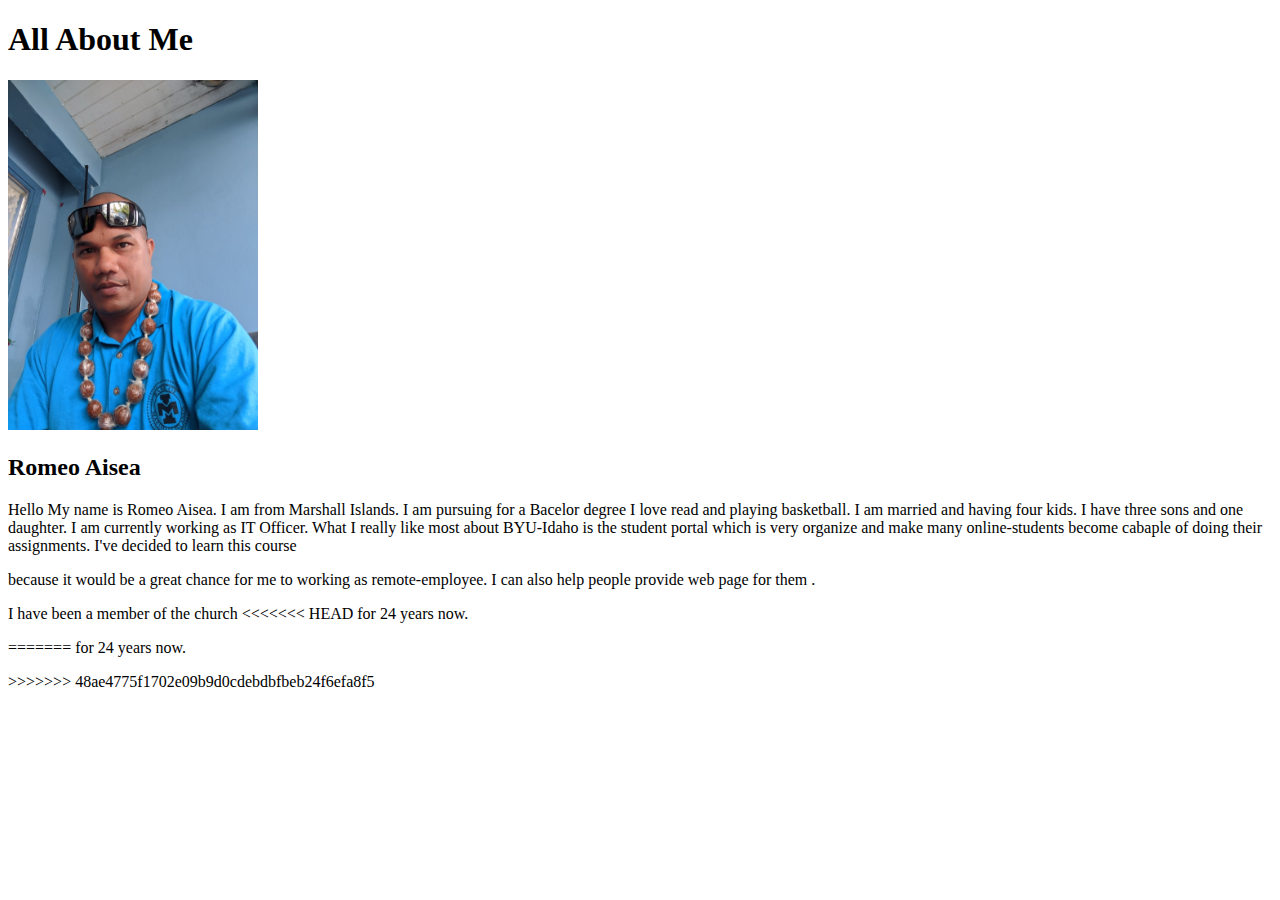
<file: aboutme/index.html>
<!DOCTYPE html>
<html lang="en">
<head>
	<meta chareset="UTF-8">
    <meta http-equiv="X-UA-Compatible" content="IE=edge">
    <meta name="viewport" content="width=device-width, initial-scale=1.0">
    <title>All About Me</title>
</head>
<body>
    <h1>All About Me</h1>
	 <img alt="romeo" src="images/romeo.jpg" height=350 width=250>
	 <h2>Romeo Aisea</h2>
	 <p>Hello My name is Romeo Aisea. I am from Marshall Islands. I am pursuing for a Bacelor degree
		I love read and playing basketball. 
        I am married and having four kids. I have three sons and one daughter. I am currently working as IT Officer.
	    What I really like most about 
		BYU-Idaho is the student portal which is very organize and make many online-students become cabaple of doing their assignments.
        I've decided to learn this course</p> 
		because it would be a great chance for me to working as remote-employee. I can also help people provide web page for them .
        <p>I have been a member of the church
<<<<<<< HEAD
		for 24  years now. 
		</p> 
=======
		for 24  years now. </p>
	  
>>>>>>> 48ae4775f1702e09b9d0cdebdbfbeb24f6efa8f5
</body>
</html>
</file>
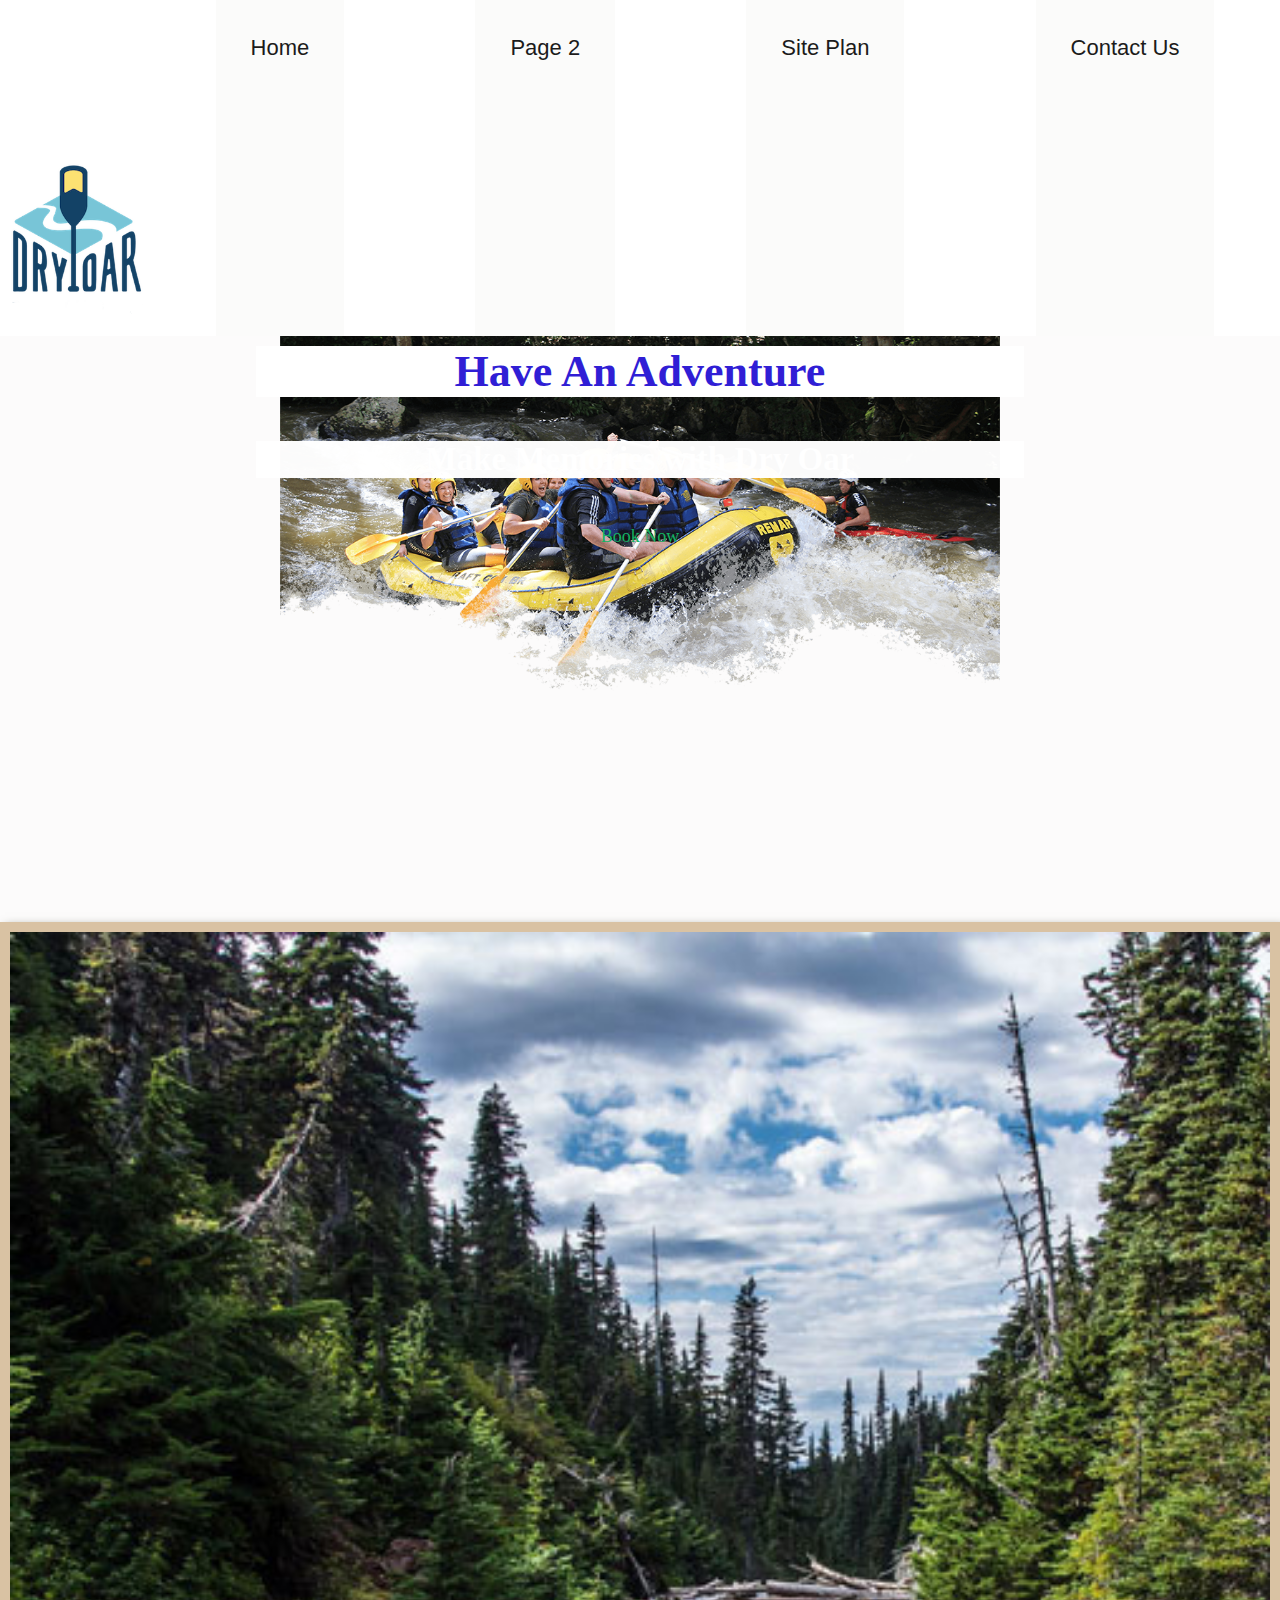
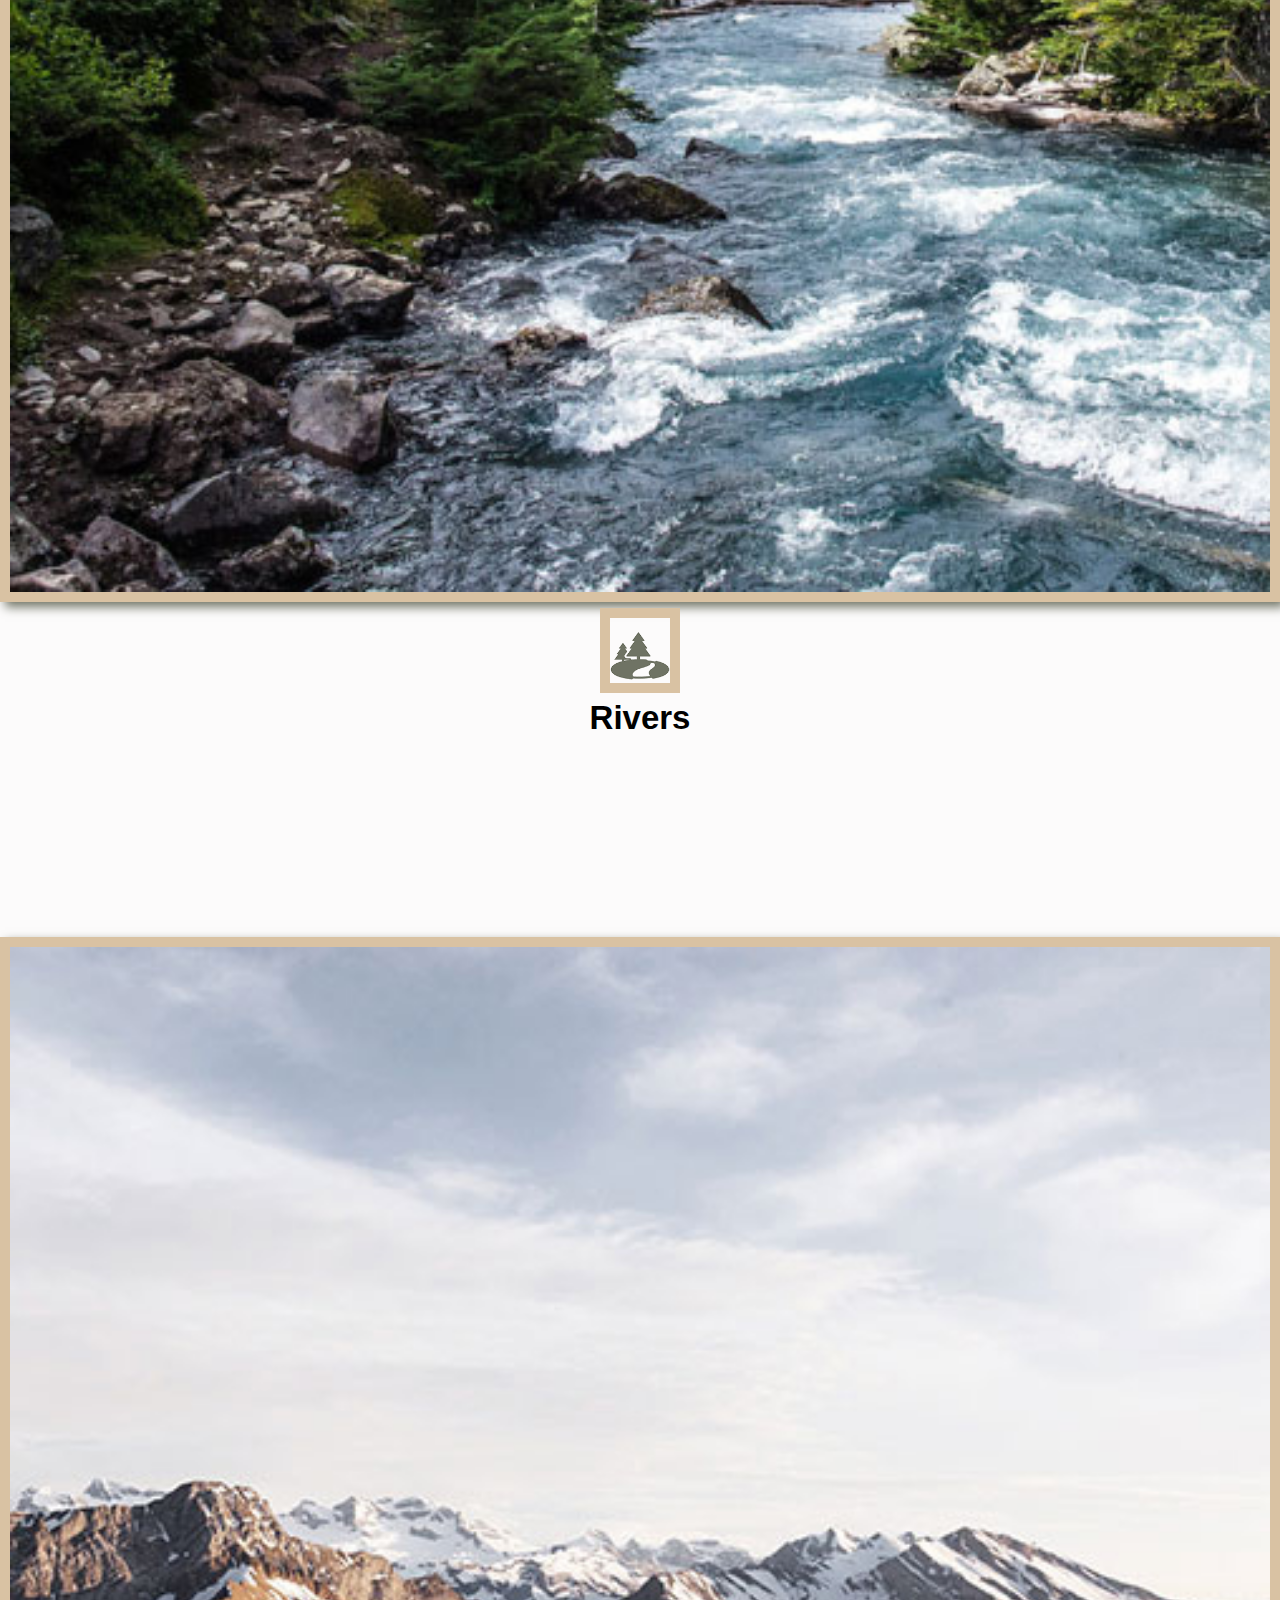
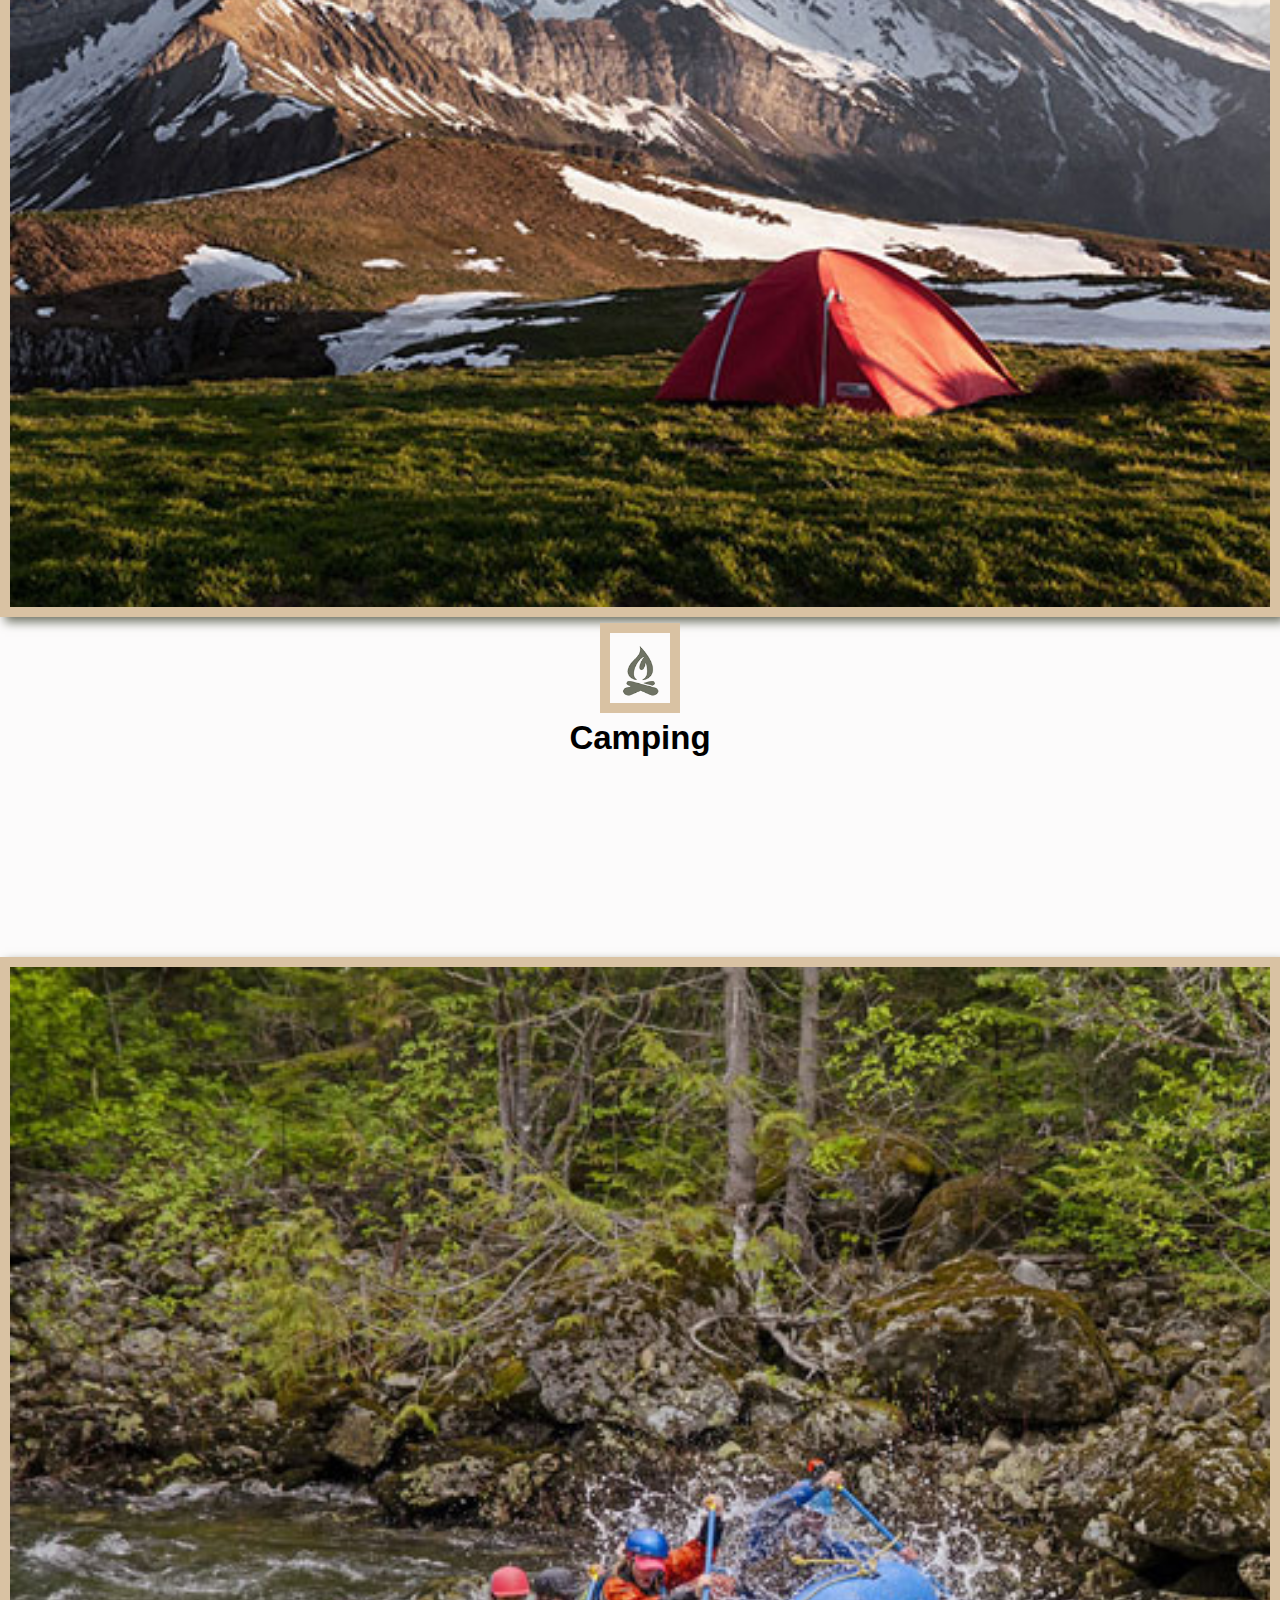
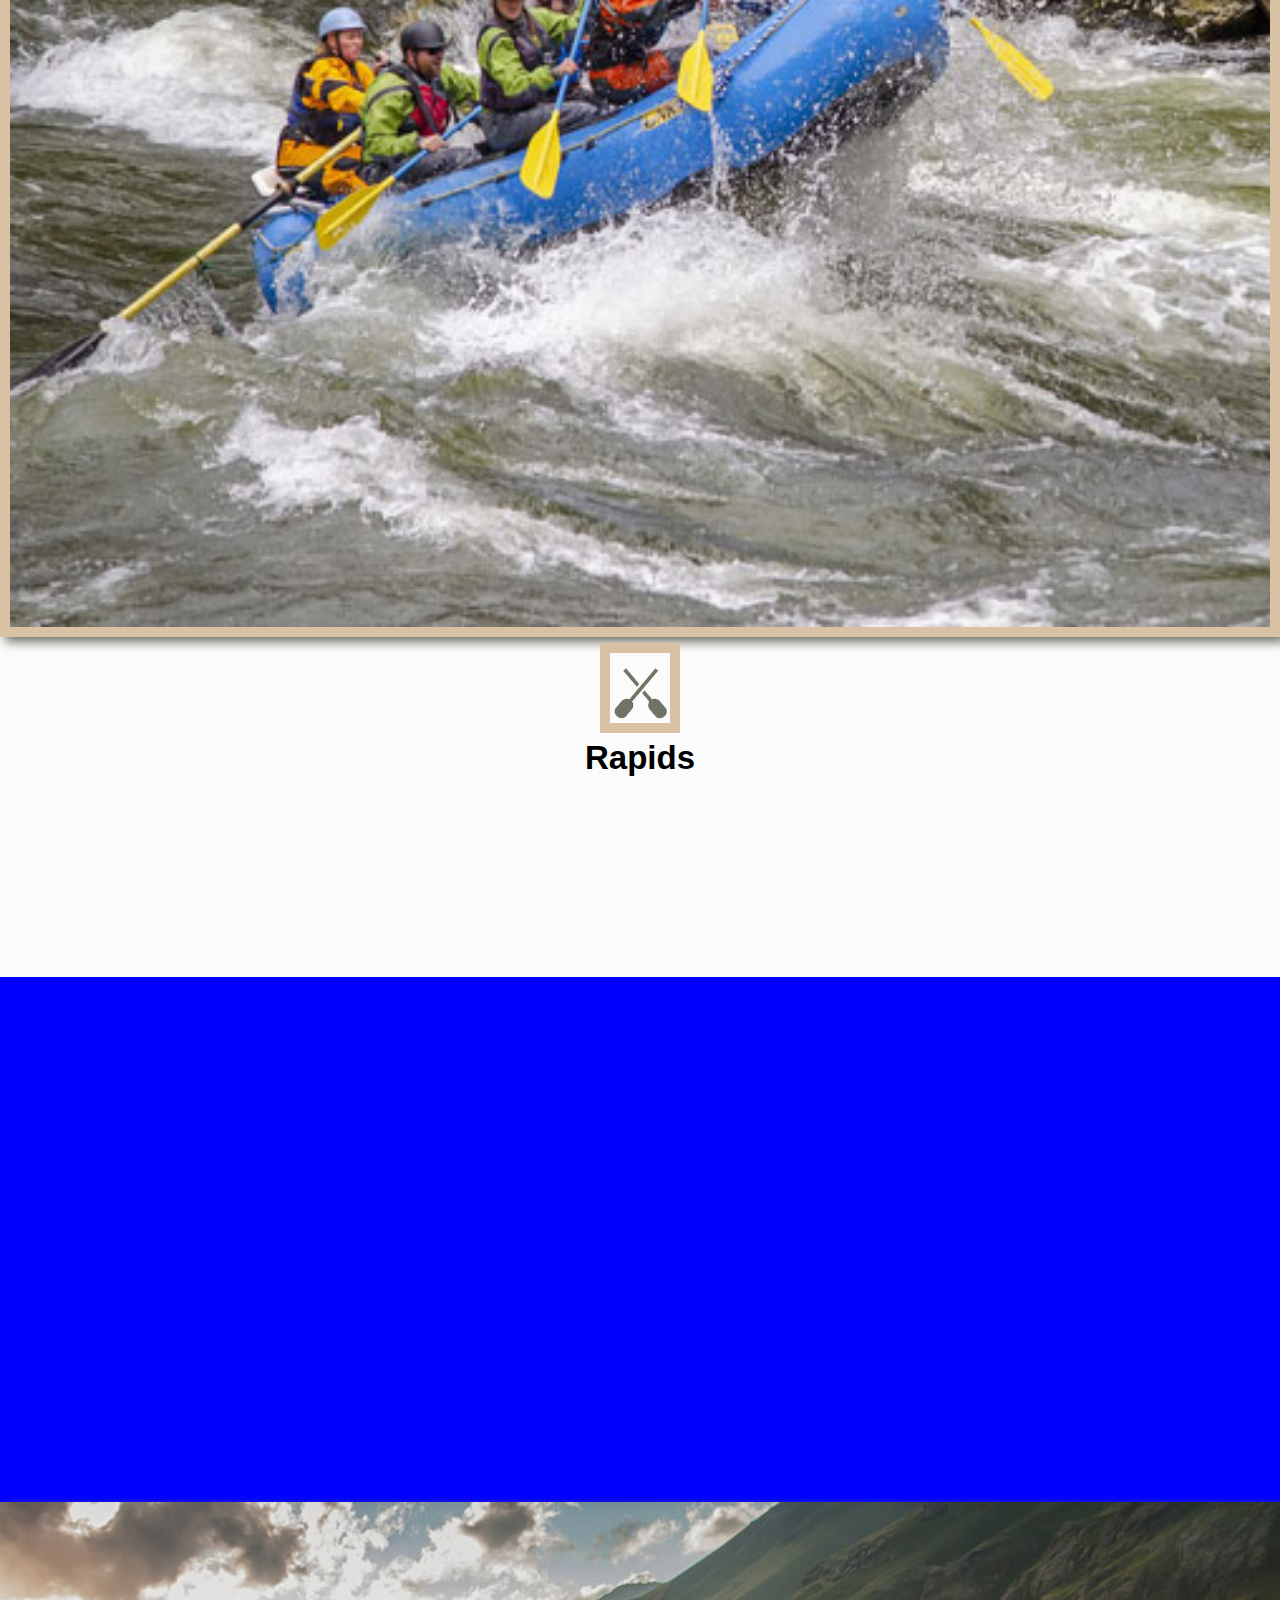
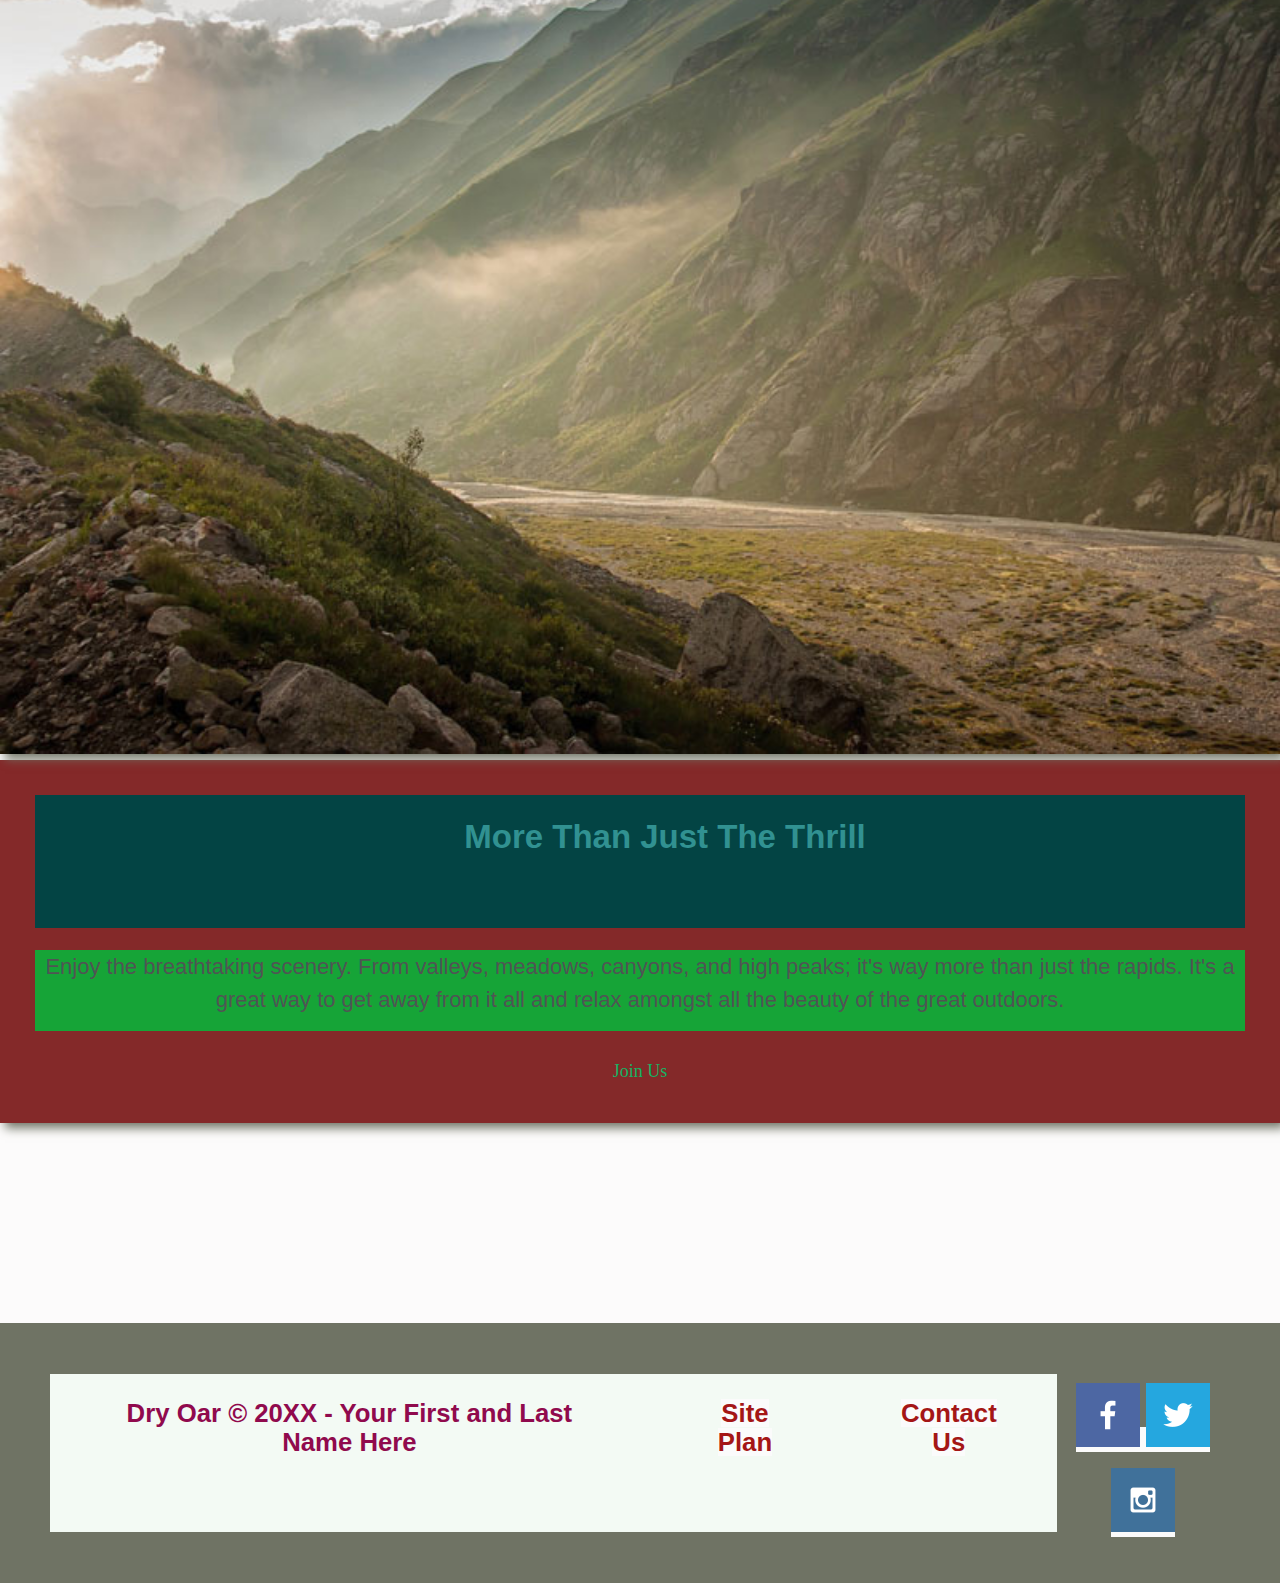
<file: wwr/index.html>
<!DOCTYPE html>
<html lang="en">
<head>
    <meta charset="UTF-8">
    <meta http-equiv="X-UA-Compatible" content="IE=edge">
    <meta name="viewport" content="width=device-width, initial-scale=1.0">
    <title>Whitewater Rafting Vacations | Dry Oar Boating | Home"</title>
    <link rel="stylesheet" href="styles/style.css">
</head>
<body>
  <div id="content">
    <header>
        <a id="logo_link" href="index.html">
            <img class="logo" src="images/logo.png" alt="Dry Oar Logo">
        </a>
        <nav>
            <a href="index.html">Home</a>    
            <a href="#">Page 2</a>
            <a href="site-plan-rafting.html">Site Plan</a>
            <a href="contactus.html">Contact Us</a>
        </nav>
    </header>
    <div id="hero">
        <div id="hero-box">
            <img id="hero-img" src="images/hero.png" alt="People enjoying white water rafting">
        </div>
        <section id="hero-msg">
            <h1 class="home-title">Have An Adventure</h1>
            <h4>Make Memories with Dry Oar</h4>
            <div class="button-box">
                <a class="book" href="rates.html">Book Now</a>
            </div>
        </section>
      </div>
    <main class="home-grid">
        <section class="rivers-card">
            <img class="card-img" src="images/rivers.jpg" alt="river in forest">
            <img class="icon" src="images/river_icon.png" alt="river icon">
            <h2>Rivers</h2>
        </section>
        <section class="camping-card">
            <img class="card-img" src="images/camping.jpg" alt="tent in mountains">
            <img class="icon" src="images/fire_icon.png" alt="fire icon">
            <h2>Camping</h2>
        </section>
        <section class="rapids-card">
            <img class="card-img" src="images/rapids.jpg" alt="rafting boat">
            <img class="icon" src="images/oars.png" alt="oars icon">
            <h2>Rapids</h2>
        </section>
        <div id="background"></div>
        <img class="mountains" src="images/mountains.jpg" alt="Misty mountains">
        <section class="msg">
            <h2>More Than Just The Thrill</h2>
            <p>Enjoy the breathtaking scenery. From valleys, meadows, canyons, and high peaks; it's way more than just the rapids. It's a great way to get away from it all and relax amongst all the beauty of the great outdoors. </p>
            <a class='join' href="rivers.html">Join Us</a>
        </section>
    </main>
        <footer>
            <h3>Dry Oar © 20XX - Your First and Last Name Here</h3>
            <h3><a href="site-plan-rafting.html">Site Plan</a></h3>
            <h3><a href="contactus.html">Contact Us</a></h3>
            <div class="social">
                <a href="https://facebook.com" target="_blank">
                    <img src="images/facebook.png" alt="fb icon">
                </a>
                <a href="https://twitter.com" target="_blank">
                    <img src="images/twitter.png" alt="twitter icon">
                </a>
                <a href="https://instagram.com" target="_blank">
                    <img src="images/instagram.png" alt="instagram icon">
                </a>
            </div>
        </footer>
    </div>
</body>
</html>
</file>
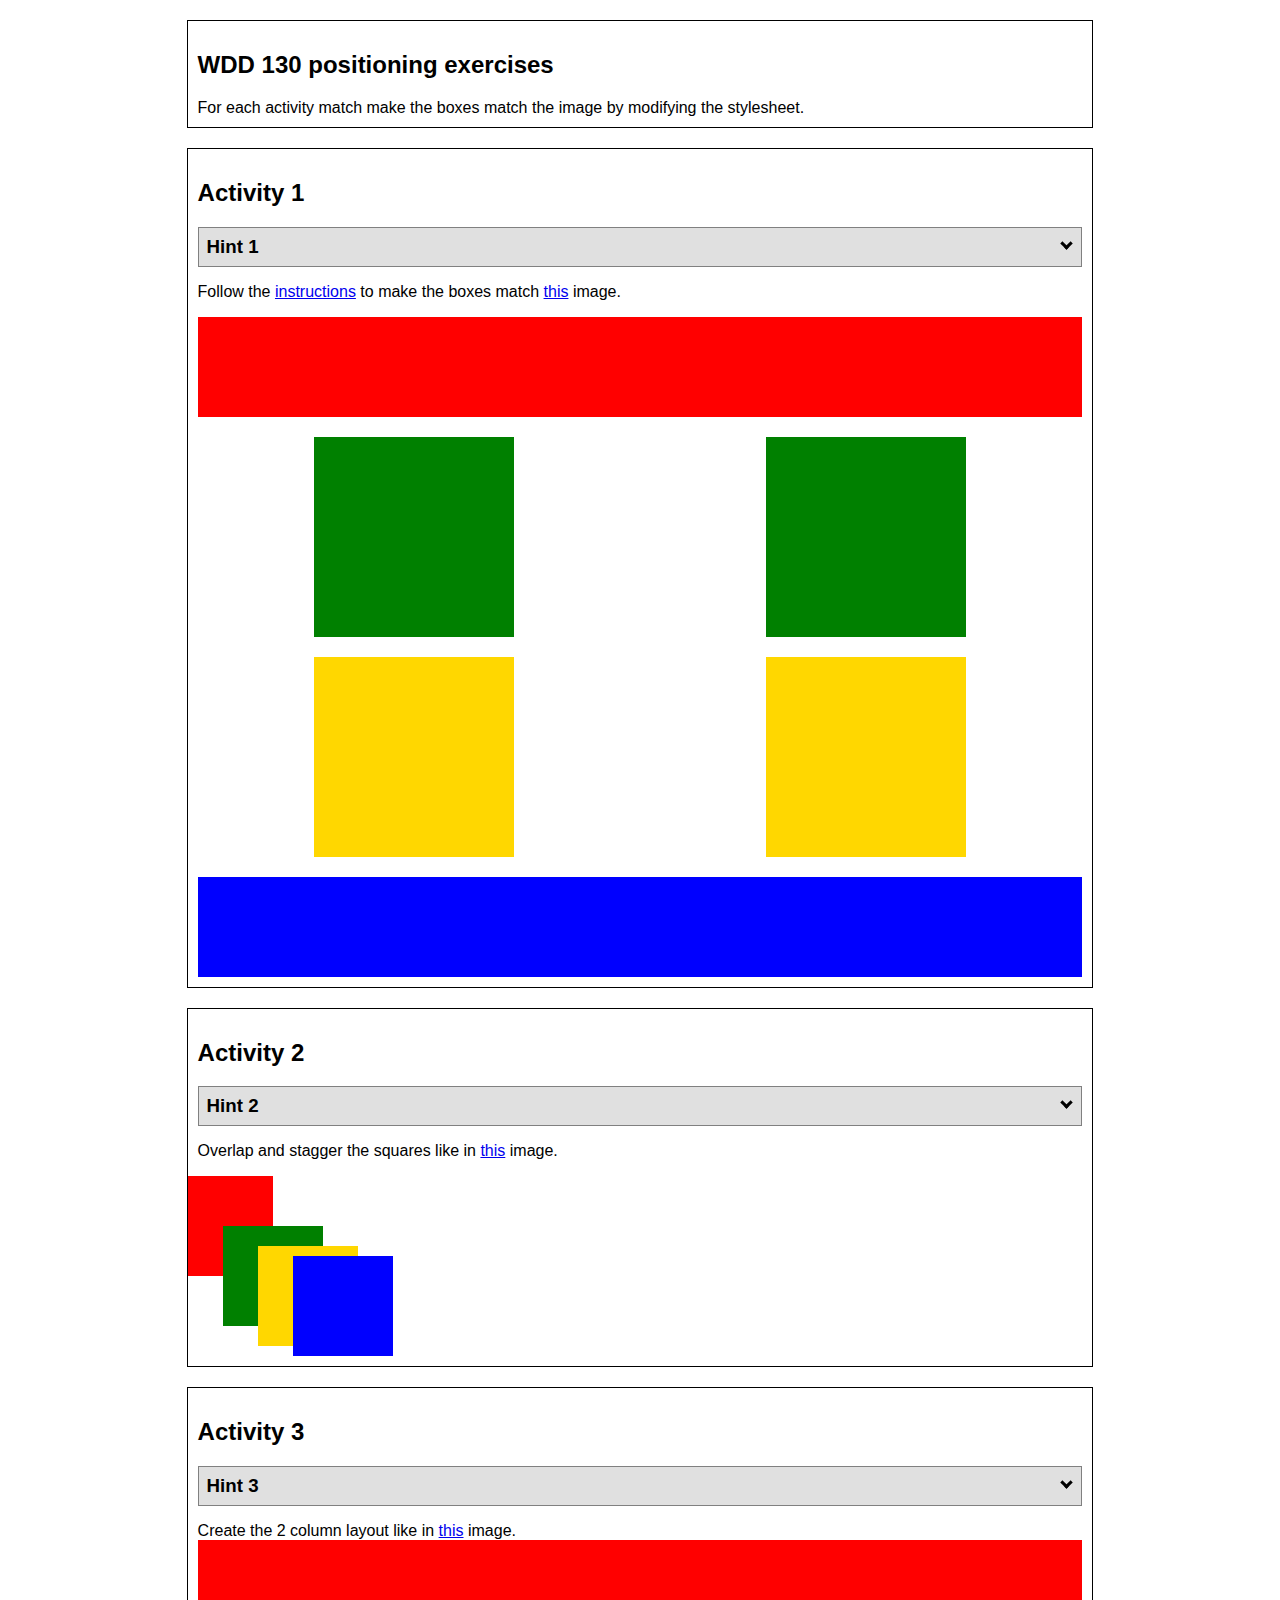
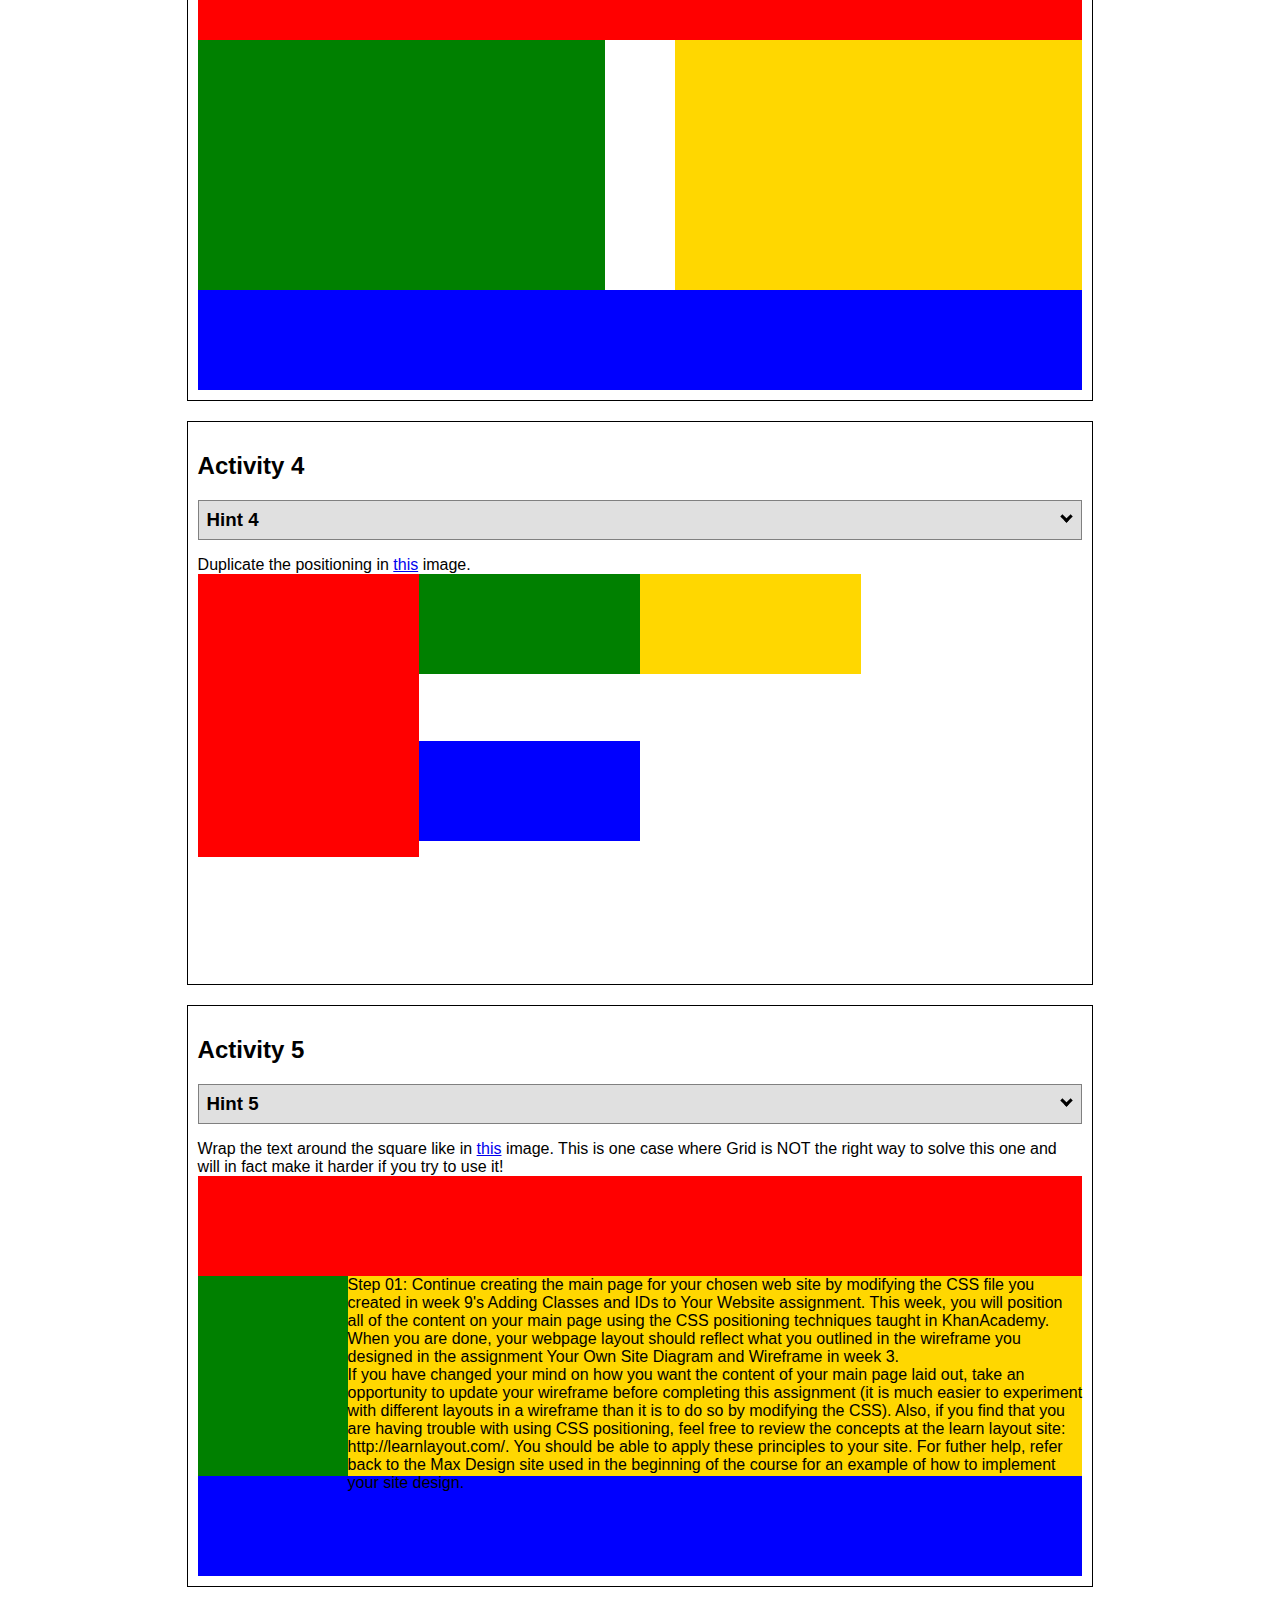
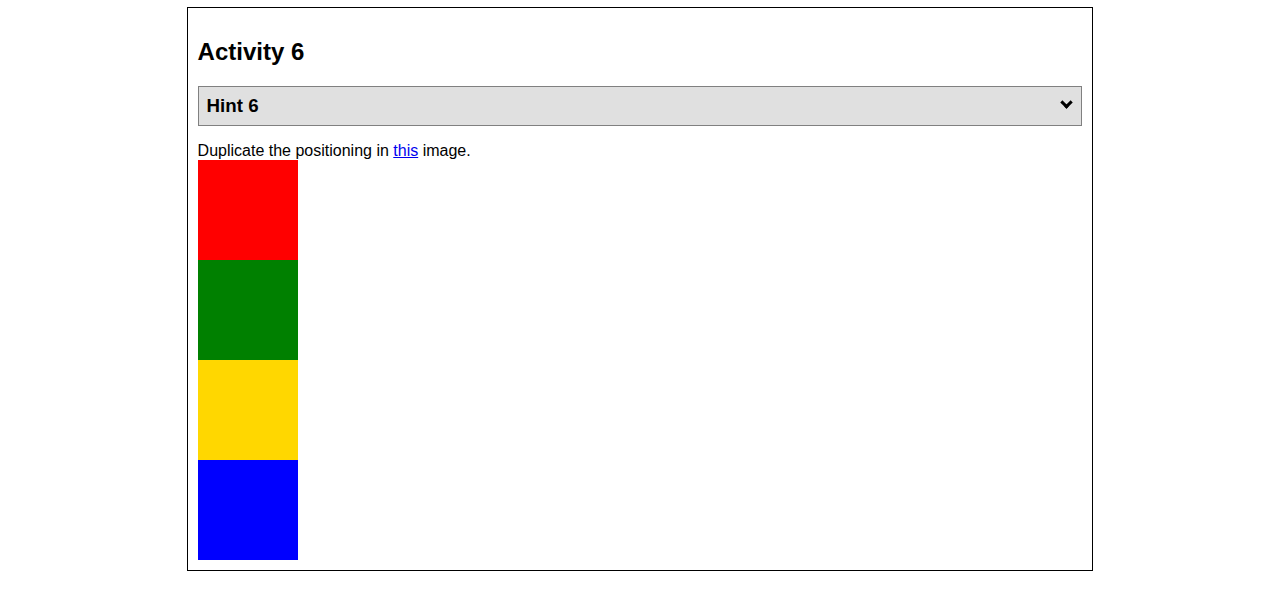
<file: positioning.html>
<!DOCTYPE html>
<html lang="en">
  <head>
    <!-- HTML - Name: positioning.html -->
    <title>Positioning Activity</title>
    <link rel="stylesheet" type="text/css" href="styles/positionstyles.css" />
  </head>
  <body>
    <div class="activity">
      <h2>WDD 130 positioning exercises</h2>
      For each activity match make the boxes match the image by modifying the stylesheet.</div>
    <div class="activity">
      <h2>Activity 1</h2>
      <section class="hint"><input type="checkbox" ><i></i> <h3>Hint 1</h3><div><p>Check out the <a href="https://byui-wdd.github.io/wdd130/activities/w06-css-positioning.html" target="_blank">activity instructions</a> in Ilearn!</p></div></section>
      <p>Follow the <a href="https://byui-wdd.github.io/wdd130/activities/w06-css-positioning.html" target="_blank">instructions</a> to make the boxes match  <a href="https://byui-wdd.github.io/wdd130/images/example1.png" target="_blank">this</a> image.</p>
      <div class="content1" >
        <div class="red1" ></div>
        <div class="green1" ></div>
        <div class="green1" ></div>
        <div class="yellow1"></div>
        <div class="yellow1"></div>
        <div class="blue1"></div>
      </div>
    </div>
    <div class="activity">
      <h2>Activity 2</h2>
      <section class="hint"><input type="checkbox" > <h3>Hint 2</h3><i></i><div><p>Remember that the best way to shift elements around slightly on the page is with Margins.  You could also use Grid.  Either would work for this. If you choose margin, you can use a <em>negative</em> margin. (ie margin-top: -20px;)</p><h4>Properties used:</h4><ul><li>margin-top, margin-left</li><li>...or...</li><li>grid-template-columns: 50px 50px 50px 50px 50px </li></ul></div></section>
      <p>Overlap and stagger the squares like in <a href="https://byui-wdd.github.io/wdd130/images/example2.png" target="_blank">this</a> image.</p>
      <div class="content2" >
        <div class="red2" ></div>
        <div class="green2" ></div>
        <div class="yellow2"></div>
        <div class="blue2"></div>
      </div>
    </div>
    <div class="activity">
      <h2>Activity 3</h2>
      <section class="hint"><input type="checkbox" > <h3>Hint 3</h3><i></i><div><p>This one is going to be best solved with CSS Grid. Remember to make the boxes the right width first...then start moving them around. </p><h4>Properties used:</h4><ul><li>display:grid;</li><li>grid-template-columns:</li><li>grid-column-gap:</li>
        <li>grid-column:</li>  </ul></div></section>
      Create the 2 column layout like in <a href="https://byui-wdd.github.io/wdd130/images/example3.png" target="_blank">this</a>  image.
      <div class="content3" >
        <div class="red3" ></div>
        <div class="green3" ></div>
        <div class="yellow3"></div>
        <div class="blue3"></div>
      </div>
    </div>
    <div class="activity">
      <h2>Activity 4</h2>
      <section class="hint"><input type="checkbox" > <h3>Hint 4</h3><i></i><div><p>For the others we have been primarily concerned with width. For this one you will need to adjust height as well. </p><h4>Properties used:</h4><ul><li>display:grid;</li><li>grid-template-columns:</li><li>grid-row:</li></ul></div></section>
      Duplicate the positioning in <a href="https://byui-wdd.github.io/wdd130/images/example4.png" target="_blank">this</a> image. 
      <div class="content4" >
        <div class="red4" ></div>
        <div class="green4" ></div>
        <div class="yellow4"></div>
        <div class="blue4"></div>
      </div>
    </div>

    <div class="activity">
      <h2>Activity 5</h2>
      <section class="hint"><input type="checkbox" > <h3>Hint 5</h3><i></i><div><p>Grid is <strong>not</strong> the right way to do this.  In fact there is only one way to really do that...and that is with float. Remember that we float the thing we want the text to wrap around.  Also remember to start by making all the shapes the right size and shape.</p><h4>Properties used:</h4><ul><li>float: left;</li></ul></div></section>
      Wrap the text around the square like in <a href="https://byui-wdd.github.io/wdd130/images/example5.png" target="_blank">this</a> image. This is one case where Grid is NOT the right way to solve this one and will in fact make it harder if you try to use it!
      <div class="content5" >
        <div class="red5" ></div>
        <div class="green5" ></div>
        <div class="yellow5">Step 01: Continue creating the main page for your chosen web site by modifying the CSS file you created in week 9's Adding Classes and IDs to Your Website assignment. This week, you will position all of the content on your main page using the CSS positioning techniques taught in KhanAcademy. When you are done, your webpage layout should reflect what you outlined in the wireframe you designed in the assignment Your Own Site Diagram and Wireframe in week 3. <br />
          If you have changed your mind on how you want the content of your main page laid out, take an opportunity to update your wireframe before completing this assignment (it is much easier to experiment with different layouts in a wireframe than it is to do so by modifying the CSS). Also, if you find that you are having trouble with using CSS positioning, feel free to review the concepts at the learn layout site: http://learnlayout.com/. You should be able to apply these principles to your site. For futher help, refer back to the Max Design site used in the beginning of the course for an example of how to implement your site design.</div>
        <div class="blue5"></div>
      </div>
    </div>
    <div class="activity">
      <h2>Activity 6</h2>
      <section class="hint"><input type="checkbox" > <h3>Hint 6</h3><i></i><div><p>This one is all about visualizing the grid behind the layout. If you are having a hard time doing that first: all the sizes are even multiples of 100, and second here is another example with the lines drawn: <a href="https://byui-wdd.github.io/wdd130/images/example6-hint.png" target="_blank">example 6 with lines</a>. For this one you will find it easiest if you use px for the column width. You can also use <kbd>z-index</kbd> to control the element layering.    </p><h4>Properties used:</h4><ul><li>display:grid;</li><li>grid-template-columns:</li><li>grid-column:</li><li>grid-row:</li><li><a href="https://www.w3schools.com/cssref/pr_pos_z-index.asp" target="_blank">z-index:</a></li></ul></div></section>
      Duplicate the positioning in <a href="https://byui-wdd.github.io/wdd130/images/example6.png" target="_blank">this</a> image.
      <div class="content6" >
        <div class="red6" ></div>
        <div class="green6" ></div>
        <div class="yellow6"></div>
        <div class="blue6"></div>
      </div>
    </div>
  </body>
</html>
</file>
<file: wwr/styles/style.css>
body {
  background-color: #fcfbfb;
    font-family: Raleway, Arial, sans-serif;
    font-size: 22px;
    margin: 0;
    padding: 0;
}


h2 {
    margin: 0;
}

header {
  background-color:white;
  display: grid;
  grid-template-columns: 150px auto;

}


div {
  max-width: 1600px;
}

#content {
    margin: 0 auto;
    text-align: center;    
}

#hero-msg h1, #hero-msg h4 {
  text-align: center;

}

#hero-img {
  width:720px;
}

#hero {
  display: grid;
  grid-template-columns: 1fr 3fr 1fr;
  margin-top: -100px;
}

#hero-msg {
  grid-column: 2/3;
  grid-row: 1/2;
  margin-top: 100px;
}

#hero-box {
  grid-column: 1/4;
  grid-row: 1/3;
  z-index: -1;
}

#hero-msg h4 {
    color: white;
}

.button-box {
  text-align: center;
}
#background {
  height: 525px;
  background-color: blue;
  grid-column: 1/11;
  grid-row: 4/9;
}

#logo_link {
  text-decoration: none;
  color: #6b1717;
  text-align: center;
  padding-top: 5px;
  justify-self: center;
  align-self: center;
}

.logo {
   width: 175px;
   padding-top: 150px;
}

nav {
  display: flex;
  justify-content: space-around;
}


nav a {
  text-align: center;
  color: #1c1b1b;
  text-decoration: none; 
  background-color:rgb(251, 251, 250);  
  font-size: 1em; 
  padding: 35px;
}

nav a:hover {
  background-color:white;
  color: #b01717;
}
.home-title {
  background-color: #ffffff;
  color:#301ed5;
  font-family: Georgia, 'Times New Roman', Times, serif;  
  margin-top: 10px; 
}

h4 {
  background-color: #fffffffa;
  color:#09099d;
  font-family: Cambria, Cochin, Georgia, Times, 'Times New Roman', serif;
  font-size: 1.5em;
}
.icon {
  width: 80px;
  padding-top: 10px;
}
 
.book, .join {
  text-align: center;
  color: #14b363;
  text-decoration: none;
  font-family:'Times New Roman', Times, serif;
  font-size: 18px;
  padding: 15px 30px;
  margin-top: 50px;
  border-radius: 5px;
} 

.book:hover, .join:hover {
  text-align: center;
  color: #14b363;
  text-decoration: none;
  font-family:'Times New Roman', Times, serif;
  font-size: 1em;
  padding: 5px 30px;
  margin-top: 50px;
  border-radius: 5px;
}

.card-img {
  border: 10px solid #d9c2a3;
  border: 10px solid #d9c2a3;
  transition: transform .5s;
  box-shadow: 5px 5px 10px #6f7364;
}


.card-img:hover {
    opacity: .6;
    transform: scale(1.1);
}

.card-img, .mountains {
  width: 100%;
}

.mountains {
  grid-column: 2/7;
  grid-row: 5/8;
  box-shadow: 5px 5px 10px #6f7364;
}

main section img {
  box-sizing: border-box;
  border: 10px solid #d9c2a3;
}

main section {
  text-align: center;
}

.rivers-card, .camping-card, .rapids-card {
  margin: 200px 0;
}

.river-card { 
  grid-column: 2/4;
  grid-row: 2/3;
}

.camping-card {
  grid-column: 5/7;
  grid-row: 2/3;
}

.rapids-card {
  grid-column: 8/10;
  grid-row:2/3;
}


.msg {
  background-color: #842929;
  line-height: 1.5em;
  padding: 35px;
  grid-column: 2/7;
  grid-row: 6/7;
  box-shadow: 5px 5px 10px #6f7364;

  
}

.msg h2 { 
  text-align: center;
  color: #319191;
  background-color: #034444;
  padding: 25px 50px 75px 100px;
}

.msg p {
  text-align: center;
  color: #505454;
  background-color: #16a437;
  padding-bottom: 15px;
}

footer h3 {
  
  text-align: center;
  color: #900a4d;
  background-color: #f3faf4;
  border: none;
  padding: 25px 50px 75px;
  
}

footer a {
  text-align: center;
  color: #a41616;
  background-color: rgb(251, 251, 251);
  text-decoration: none;
   
}

footer p {
  text-size: 1.2em;
} 

footer p a:hover {
  text-decoration: underline;
}


footer a:hover {
  color: #e4ecec;
  background-color: #16a437; 
  
}

footer h3 a:hover {
  text-decoration: underline;
}

footer {
  padding: 25px 50px;
  margin-top: 200px;
  background-color: #6f7364;
  padding: 25px 50px;
  margin-top: 200px; 
   display: flex;
  justify-content: space-around;
  align-items: center;
}   

footer .social img {
   padding-top: 15px;
}

@media screen and (max-width: 900px) {
  #hero, .home-grid {
      display: block;
      height: auto;
  }
  nav, footer {
      flex-direction: column;
  }
  nav a {
      display: block;
      padding: 15px;
  }
  #hero {
      margin-top: 0;
  }
  #hero-msg {
      margin-top: 0;
  }
  #hero-msg h4 {
      display: none;
  }
  .home-title {
      font-size: 25px;
      color: #6f7364;
  }
  .rivers-card, .camping-card, .rapids-card { 
      margin: 50px auto;
      width: 60%;
  }
  #background {
      display: none;
  }
  .mountains, .msg {
      width: 80%;
      display: block;
      margin: 0 auto;
  }
  footer {
      margin-top: 25px;
  }
}
</file>
<file: styles/positionstyles.css>
/* CSS - Name: "positionstyles.css" */
/* Activity 1 styles */
.content1 {
  /* This is the parent of the activity 1 boxes. */
  display: grid;
  grid-template-columns:1fr 1fr;
  justify-items:center;
  grid-gap: 20px;
  
  
}
.red1 { 
  width: 100%; 
  height: 100px; 
  background-color: red; 
  grid-column: 1/3;

} 
.green1 {
  width: 200px; 
  height: 200px; 
  background-color: green; 
  
} 
.yellow1 {
  width: 200px; 
  height: 200px; 
  background-color: gold; 
 
} 
.blue1 {
  width: 100%; 
  height: 100px; 
  background-color: blue; 
  grid-column: 1/3;
  
} 
/* Activity 2 styles */ 
.content2 {
  /* This is the parent of the activity 2 boxes. */
  display: grid;
  justify-items:center;
  grid-template-columns: 50px 50px 20px 50px 50px;
  
  
  
 
    
}
.red2 {
  width: 100px; 
  height: 100px; 
  background-color: red; 
  
  
 
    
} 
.green2 { 
  width: 100px; 
  height: 100px; 
  background-color: green; 
  margin-top: 50px;
 
} 
.yellow2 {
  width: 100px; 
  height:100px; 
  background-color: gold; 
  margin-top: 70px;
  
}
.blue2 {
  width: 100px; 
  height: 100px; 
  background-color: blue; 
  margin-top: 80px;
  


} 
/* Activity 3 styles */ 
.content3 {
  /* This is the parent of the activity 3 boxes. */
  display: grid;
  grid-template-columns:1fr 1fr;
  justify-items:center;
  grid-column-gap: 70px;
  
  
}
.red3 {
  width: 100%; 
  height: 100px; 
  background-color: red; 
  grid-column: 1/3;
 

  
  
  
} 
.green3 {
  width: 100%; 
  height: 250px; 
  background-color: green;
 
  

 

} 
.yellow3 {
  width: 100%; 
  height: 250px; 
  background-color: gold; 
  
  
} 
.blue3 {
  width: 100%;
  height: 100px; 
  background-color: blue; 
  grid-column: 1/3;
} 
/* Activity 4 styles */ 
.content4 {
  /* This is the parent of the activity 4 boxes. */
  height: 400px;
  display:grid;
  grid-template-columns: 1fr 1fr 1fr 1fr;
  
}
.red4 {
  width: 100%; 
  height: 100%; 
  background-color: red; 
  grid-row:1/3;

  
} 
.green4 {
  width: 100%; 
  height:100px; 
  background-color: green; 
  
  
} 
.yellow4 {
  width: 100%; 
  height: 100px; 
  background-color: gold; 
  
 

} 
.blue4 {
  width: 100; 
  height: 100px; 
  background-color: blue; 
  grid-row:2/4;


} 
/* Activity 5 styles */ 
.content5 {
  /* This is the parent of the activity 5 boxes. */
  height: 400px;
  
}
.red5 { 
  width: 100%; 
  height: 100px; 
  background-color: red; 
} 
.green5 { 
  width: 150px; 
  height: 50%; 
  background-color: green; 
  float:left;
  
 

} 
.yellow5 {
  width: 100%; 
  height: 50%; 
  background-color: gold; 
  

} 
.blue5 {
  width: 100%; 
  height: 100px; 
  background-color: blue; 
} 
/* Activity 6 styles */ 
.content6 {
  /* This is the parent of the activity 6 boxes. */
  display:grid;
}
.red6 {
  width: 100px; 
  height: 100px; 
  background-color: red; 
} 
.green6 {
  width: 100px; 
  height: 100px; 
  background-color: green; 
} 
.yellow6 {
  width: 100px; 
  height: 100px; 
  background-color: gold; 

} 
.blue6 {
  width: 100px; 
  height: 100px; 
  background-color: blue; 
} 


/* Do not make any changes below here */
.activity {
  width: 70%; 
  margin: 20px auto; 
  font-family: Arial, sans-serif; 
  border: 1px solid black; 
  padding: 10px; 
  clear:both; 
  overflow: auto;
  
} 

.hint {
  border: 1px solid grey;
  background: #e0e0e0;
  padding: .5em;
  position: relative;
  margin: 1em 0;
}
.hint h3 {
  margin: 0;
}
.hint:hover {
  background: #d0d0d0;
}
.hint > div {
  display: none;
}

.hint input[type=checkbox] {
  position: absolute;
  width: 100%;
  height: 100%;
  opacity: 0;
  z-index: 1;
  cursor: pointer;
}

.hint input[type=checkbox]:checked ~ div {
  display: block;
}

.hint i {
  position: absolute;
  transform: translate(-6px, 0);
  margin-top: 16px;
  right: 10px;
  top: -3px;
}
.hint i:before, .hint i:after {
  content: "";
  position: absolute;
  background-color: black;
  width: 3px;
  height: 9px;
}
.hint i:before {
  transform: translate(2px, 0) rotate(45deg);
}
.hint i:after {
  transform: translate(-2px, 0) rotate(-45deg);
}

.hint input[type=checkbox]:checked ~ i:before {
  transform: translate(-2px, 0) rotate(45deg);
}
.hint input[type=checkbox]:checked ~ i:after {
  transform: translate(2px, 0) rotate(-45deg);
}
.hint a {
  position: relative;
  z-index: 1;
}
</file>
